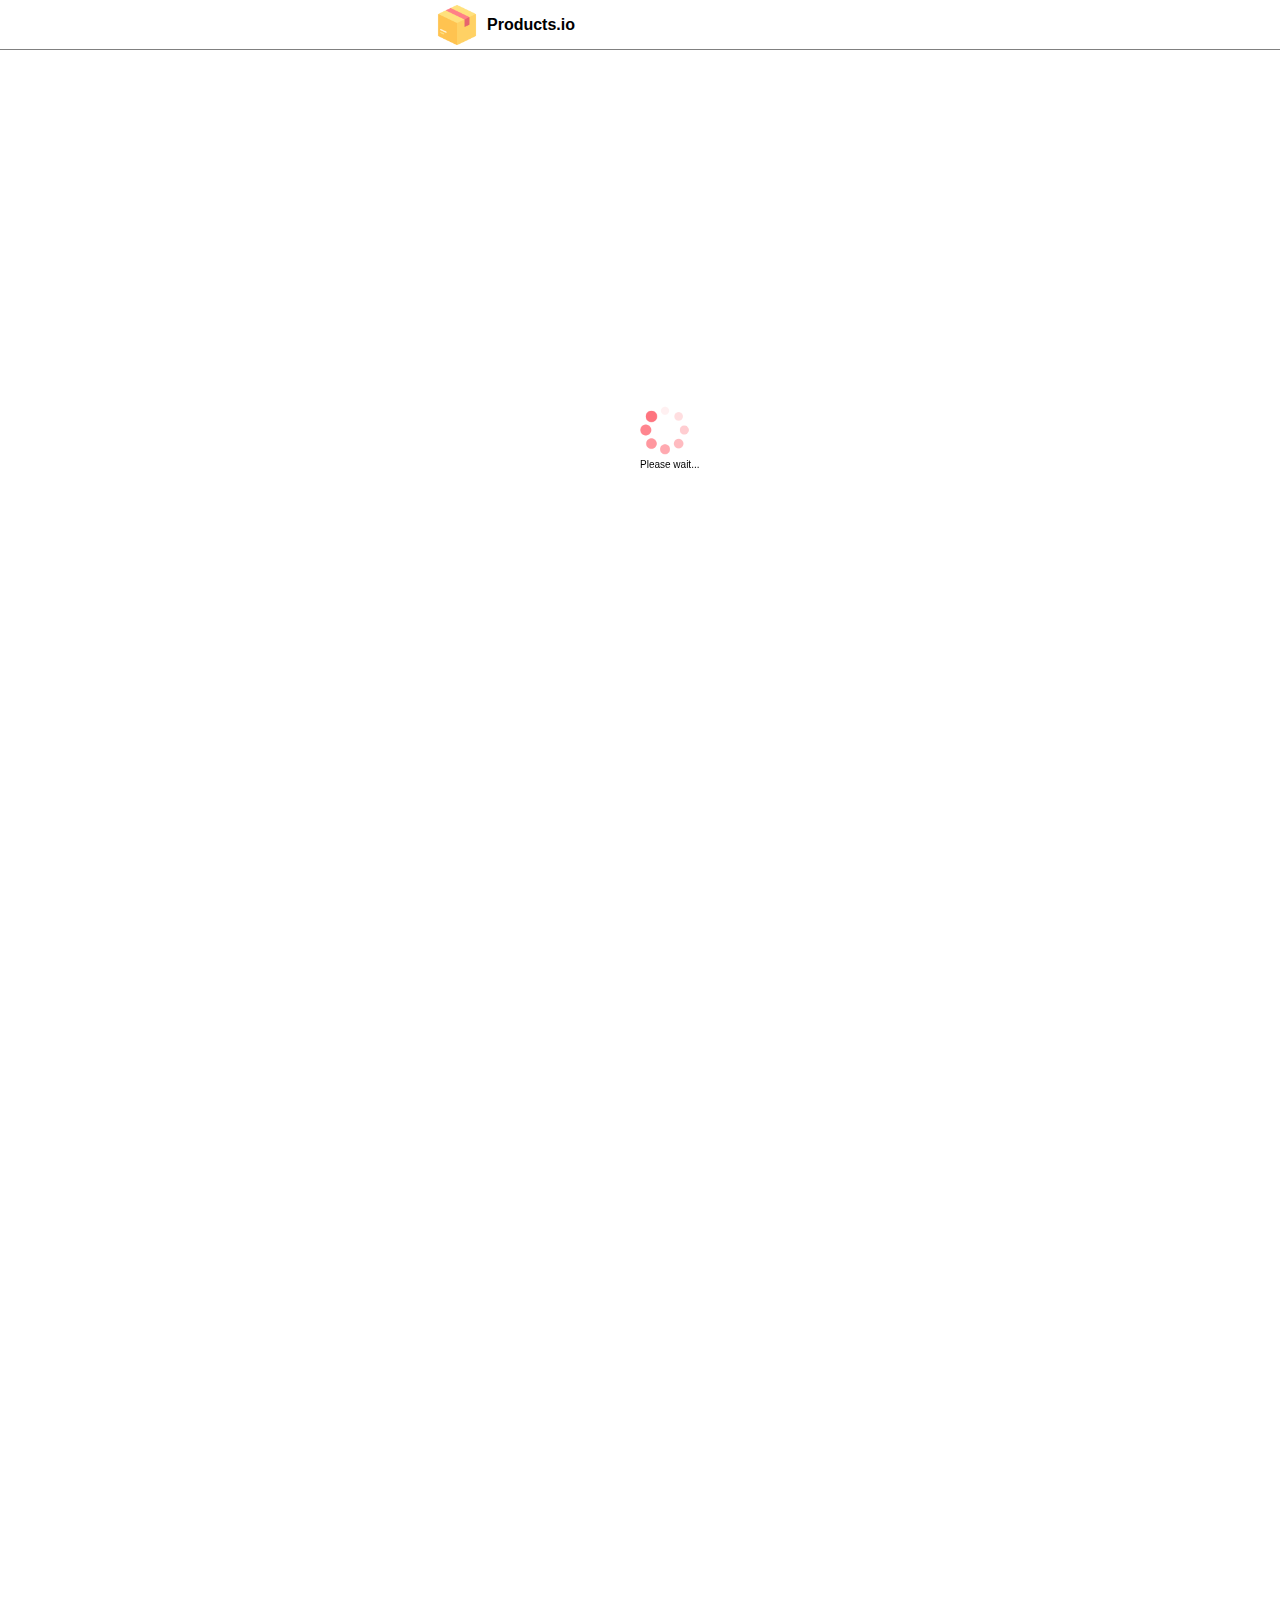
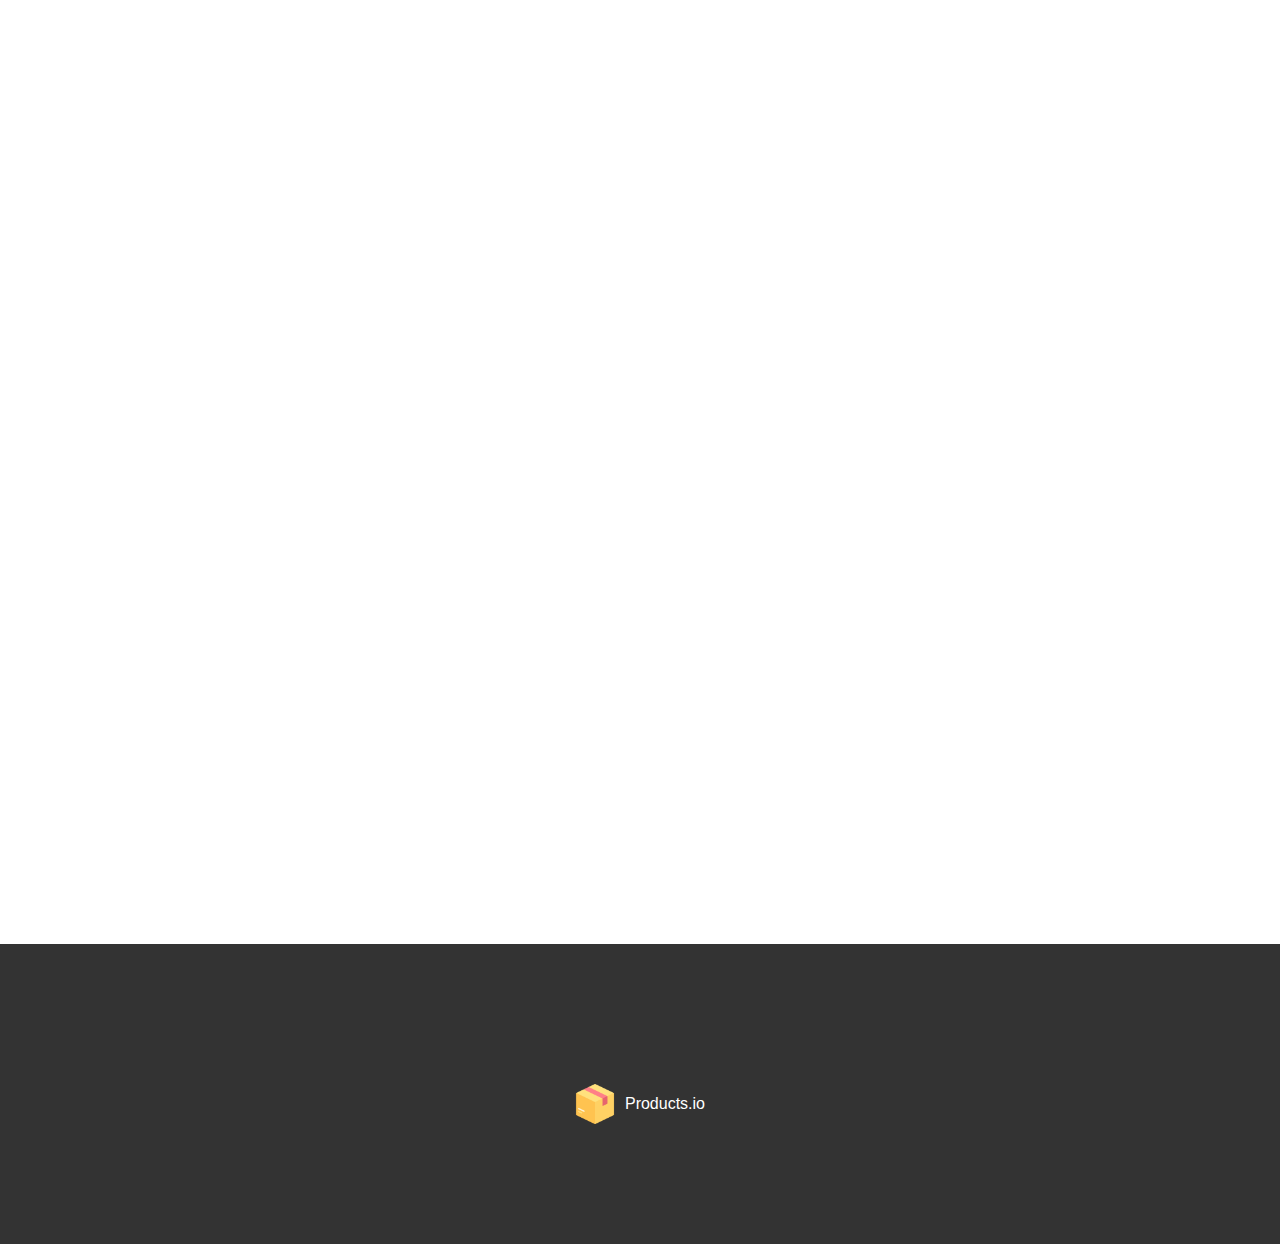
<file: index.html>
<!DOCTYPE html>
<html lang="en">
  <head>
    <meta charset="UTF-8" />
    <meta name="viewport" content="width=device-width, initial-scale=1.0" />
    <title>Products</title>
    <link rel="stylesheet" href="style.css" />
    <link
      rel="stylesheet"
      href="https://cdnjs.cloudflare.com/ajax/libs/font-awesome/6.6.0/css/all.min.css"
      integrity="sha512-Kc323vGBEqzTmouAECnVceyQqyqdsSiqLQISBL29aUW4U/M7pSPA/gEUZQqv1cwx4OnYxTxve5UMg5GT6L4JJg=="
      crossorigin="anonymous"
      referrerpolicy="no-referrer"
    />
  </head>
  <body>
    <div class="img">
      <img src="./img/loading.gif" alt="" class="loading-img" />
      <p class="loading-text">Please&nbsp;wait...</p>
    </div>
    <nav class="nav navbar section">
      <div class="logo-img-container nav-img-container">
        <img src="img/box.png" alt="log img" class="logo-img" />
        <p class="nav-text li">Products.io</p>
      </div>
      <div class="nav-items">
        <li class="li"><a href="#">Home</a></li>
        <li class="li"><a href="#products">Products</a></li>
        <li class="li"><a href="#books">Books</a></li>
        <li class="li"><a href="#grocery">Grocery</a></li>
        <li class="li"><a href="#footer">Contact us</a></li>
        <li class="li">
          <button class="dark-btn">
            Dark
            <i
              class="fa-solid fa-circle-half-stroke"
              style="color: #000000"
            ></i>
            Light
          </button>
        </li>
      </div>
      <div class="menu-bar-container">
        <button class="menu-bar-btn">
          <i class="fa-solid fa-bars" style="color: #000000"></i>
        </button>
      </div>
    </nav>
    <div class="main">
      <section class="header section">
        <div class="header-img-container">
          <img
            src="img/image--2.jpeg"
            alt=""
            class="header-img"
            loading="lazy"
          />
        </div>
        <button class="btn-left">
          <i class="fa-solid fa-arrow-left" style="color: #000000"></i>
        </button>
        <button class="btn-right">
          <i class="fa-solid fa-arrow-right" style="color: #000000"></i>
        </button>
      </section>
      <!-- 
      <section class="products section" id="products">
        <h2 class="products-heading">Products</h2>
        <div class="products-container cards"></div>
      </section> -->
      <hr />
      <section class="books section" id="books">
        <h2 class="products-heading">Books</h2>
        <div class="products-container-books cards"></div>
      </section>
      <hr />
      <section class="beauty-products section" id="grocery">
        <h2 class="products-heading">Grocery</h2>
        <div class="products-container-beauty cards"></div>
      </section>
      <hr />
    </div>
    <div class="footer section" id="footer">
      <div class="footer-img-container">
        <img
          src="./img/box.png"
          alt=""
          class="logo-img footer-img"
          loading="lazy"
        />
        <p class="footer-text">Products.io</p>
      </div>
    </div>
    <div class="menu-bar hidden">
      <div class="menu-bar-items">
        <li class="li-item"><a href="#">Home</a></li>
        <li class="li-item"><a href="#products">Products</a></li>
        <li class="li-item"><a href="#books">Books</a></li>
        <li class="li-item"><a href="#grocery">Grocery</a></li>
        <li class="li-item"><a href="#footer">Contact us</a></li>
        <li class="li-item">
          <button class="dark-btn">
            Dark
            <i
              class="fa-solid fa-circle-half-stroke"
              style="color: #000000"
            ></i>
            Light
          </button>
        </li>
      </div>
    </div>
    <script src="script.js"></script>
  </body>
</html>
</file>
<file: style.css>
* {
  box-sizing: border-box;
  margin: 0;
}
html {
  scroll-behavior: smooth;
}

body {
  font-family: "Segoe UI", Tahoma, Geneva, Verdana, sans-serif;
  text-decoration: none;
  list-style: none;
}
a {
  text-decoration: none;
  color: black;
}
.dark-mode {
  background-color: black;
  color: white;
}
.dark-mode {
  color: white;
}
.menu-bar {
  visibility: hidden;
}
.dark-btn {
  background: none;
  margin-top: 3px;
  font-size: 16px;
  border: none;
}
.nav {
  display: flex;
  justify-content: center;
  align-items: center;
  background-color: white;
  width: 100%;
  z-index: 999;
  gap: 20%;
  position: fixed;
  color: black;
  border-bottom: 1px solid grey;

  height: 50px;
}
.nav-items {
  display: flex;
  padding: 20px;
  justify-content: end;
}
.logo-img-container {
  justify-content: start;
}
.logo-img {
  width: 40px;
  height: 40px;
}
.nav-items li {
  display: flex;
  padding: 20px;
  justify-content: space-around;
  cursor: pointer;
}
.main {
  margin: 0 auto;
  max-width: 80vw;
  align-content: center;
  opacity: 0;
}

.header-img-container {
  max-width: 100%;
  max-height: 70%;
}
.header-img {
  max-width: 100%;
  max-height: 60%;
  width: 100%;
  height: 600px;
  object-fit: cover;
  max-height: 50%;
  transition: all 5s ease-in-out;
}
.header {
  margin-top: 50px;
}
.btn-right {
  border-radius: 10%;
  background: none;
  padding: 10px;
  position: absolute;
  background: white;
  right: 10%;
  top: 35%;
  /* bottom: 45%; */
}
.btn-left {
  border-radius: 10%;
  background: white;
  padding: 10px;

  position: absolute;
  left: 10%;
  top: 35%;
  /* bottom: 45%; */
}
.products {
  margin-top: 8%;
  margin-bottom: 8%;
}
.products-heading {
  text-align: center;
  margin-bottom: 3%;
  margin-top: 3%;
}

.products-container {
  display: flex;
  flex-wrap: wrap;
  height: 650px;
  max-height: 70%;
  overflow-y: scroll;
  gap: 40px;
  justify-content: center;
}
.products-container::-webkit-scrollbar {
  background-color: none;
  color: red;
}
.products-container-books {
  display: flex;
  flex-wrap: wrap;
  height: 750px;
  max-height: 70%;
  overflow-y: scroll;
  gap: 40px;
  justify-content: center;
}
.products-container-beauty {
  display: flex;
  flex-wrap: wrap;
  height: 750px;
  max-height: 70%;
  overflow-y: scroll;
  gap: 40px;
  justify-content: center;
}
.product-grid {
  display: flex;
  flex-wrap: wrap;
  gap: 40px;
  justify-content: center;
}
.product-card {
  background-color: #fff;
  border-radius: 8px;
  box-shadow: 0 0 10px rgba(0, 0, 0, 0.1);
  padding: 20px;
  max-height: 500px;
  height: 450px;
  width: 280px;
  text-align: center;
}
/* .product-card:hover {
  transform: scale(1.1);
} */
.product-card img {
  max-width: 100%;
  max-height: 200px;
  border-radius: 8px;
  margin-bottom: 15px;
}
.product-card h2 {
  font-size: 18px;
  color: #333;
  margin-bottom: 10px;
}
.product-card p {
  font-size: 16px;
  color: #555;
  margin-bottom: 15px;
}
.product-card .price {
  font-size: 20px;
  font-weight: bold;
  /* color: #007bff; */
}
.books {
  margin-bottom: 10%;
}
.img {
  height: 50px;
  width: 50px;
  position: fixed;
  z-index: 9999;
  top: 45%;
  bottom: 50%;
  left: 50%;
  right: 50%;
}
.loading-img {
  height: 50px;
  width: 50px;
}
.loading-text {
  position: relative;
  /* margin-top: 20px; */
  /* margin-left: 10px; */
  font-size: 10px;
  display: flex;
}

.footer {
  background-color: #333;
  height: 300px;
  width: 100%;
  display: flex;
  justify-content: center;
}
.footer-text {
  color: white;
}
.footer-img {
  margin-top: 20px;
}
.footer-img-container {
  display: flex;
  justify-content: center;
  align-items: center;
  gap: 10px;
}
.footer-img-container p {
  margin-top: 20px;
}
.nav-img-container {
  display: flex;
  justify-content: center;
  align-items: center;
  gap: 10px;
  font-weight: 600;
}
.section--hidden {
  display: none;
}
.beauty-products {
  margin-bottom: 10%;
}

.menu-bar-container {
  display: none;
}
@media screen and (max-width: 1300px) {
  .nav {
    display: flex;
    justify-content: center;
    align-items: center;
    background-color: white;
    width: 100%;
    z-index: 999;
    gap: 20%;
    position: fixed;
    color: black;
    border-bottom: 1px solid grey;

    height: 50px;
  }

  .nav-items {
    display: none;
    background-color: white;
    margin-top: 50px;
    height: 100%;
    z-index: 99999;
  }
  .menu-bar-container {
    display: flex;
  }
  .menu-bar {
    position: fixed;
    background: white;
    width: 300px;
    /* height: 100%; */
    max-height: 100%;
    text-align: center;
    /* display: block; */
    left: 0;

    bottom: 0;
  }
  .menu-bar-items {
    padding: 20px;
    background-color: white;
  }
  .li-item {
    margin-bottom: 20px;
    margin-top: 10%;
    background-color: white;

    padding: 20px;
  }
  .li-item:hover {
    background-color: aliceblue;
    box-shadow: 10px 10px lightblue;
  }
}
@media screen and (max-width: 900px) {
  .header-img-container {
    max-width: 100%;
    max-height: 70%;
  }
  .header-img {
    max-width: 100%;
    max-height: 60%;
    width: 100%;
    height: 400px;
    object-fit: cover;
    max-height: 50%;
  }
  .header {
    margin-top: 50px;
  }
  .btn-right {
    border-radius: 10%;
    background: none;
    padding: 10px;
    position: absolute;
    background: white;
    right: 10%;
    top: 35%;
    /* bottom: 45%; */
  }
  .btn-left {
    border-radius: 10%;
    background: white;
    padding: 10px;

    position: absolute;
    left: 10%;
    top: 35%;
    /* bottom: 45%; */
  }
  .menu-bar-container {
    display: flex;
  }
}
@media screen and (max-width: 600px) {
  .header-img {
    max-width: 100%;
    max-height: 60%;
    width: 100%;
    height: 250px;
    object-fit: cover;
    max-height: 50%;
  }
  .btn-left {
    border-radius: 10%;
    background: white;
    padding: 10px;

    position: absolute;
    /* left: 10%; */
    top: 20%;
    /* bottom: 45%; */
  }
  .btn-right {
    border-radius: 10%;
    background: none;
    padding: 10px;
    position: absolute;
    background: white;
    /* right: 10%; */
    top: 20%;
    /* bottom: 45%; */
  }
  .main {
    margin: 0 auto;
    max-width: 100vw;
    align-content: center;
    opacity: 0;
  }
  .menu-bar-container {
    display: flex;
  }
  .cards {
    display: grid;

    grid-template-columns: 1fr 1fr;
    /* height: 650px; */
    max-width: 90vw;
    margin: 0 auto;
    /* max-height: 70%; */
    /* overflow-x: scroll; */
    gap: 40px;
    justify-content: center;
  }
  .card {
    width: 160px;
    height: 250px;
    overflow: scroll;
  }
  .card img {
    width: 100px;
    height: 150px;
    object-fit: cover;
  }
  .card p {
    font-size: 10px;
  }
  .card h2 {
    font-size: 10px;
  }
  .card small {
    font-size: 10px;
  }
}
@media screen and (max-width: 950px) {
  .btn-right {
    border-radius: 10%;
    background: none;
    padding: 10px;
    position: absolute;
    background: white;
    right: 10%;
    top: 25%;
    /* bottom: 45%; */
  }
  .menu-bar-container {
    display: flex;
  }
  .btn-left {
    border-radius: 10%;
    background: white;
    padding: 10px;

    position: absolute;
    left: 10%;
    top: 25%;
    /* bottom: 45%; */
  }
}
@media screen and (max-width: 500px) {
  .btn-right {
    border-radius: 10%;
    background: none;
    padding: 10px;
    position: absolute;
    background: white;
    right: 10%;
    top: 25%;
    /* bottom: 45%; */
  }
  .btn-left {
    border-radius: 10%;
    background: white;
    padding: 10px;

    position: absolute;
    left: 10%;
    top: 25%;
    /* bottom: 45%; */
  }
  .menu-bar-container {
    display: flex;
  }
  .img {
    height: 50px;
    width: 50px;
    position: fixed;
    z-index: 9999;
    top: 45%;
    bottom: 50%;
    left: 45%;
    right: 50%;
  }
}
.menu-bar-btn {
  display: flex;
  background: none;
  border: none;
  font-size: 20px;
}
.hidden {
  display: none;
}
.menu-bar {
  position: fixed;
  background: white;
  width: 300px;
  /* height: 100%; */
  max-height: 100%;
  text-align: center;
  /* display: block; */
  left: 0;
  top: 50px;
  transition: all 10s ease-in-out;
  bottom: 0;
}
.menu-bar-items {
  padding: 20px;
  background-color: white;
}
.li-item {
  margin-bottom: 20px;
  /* margin-top: 10%; */
  background-color: white;

  padding: 20px;
}
.li-item:hover {
  background-color: aliceblue;
  box-shadow: 10px 10px lightblue;
}
</file>
